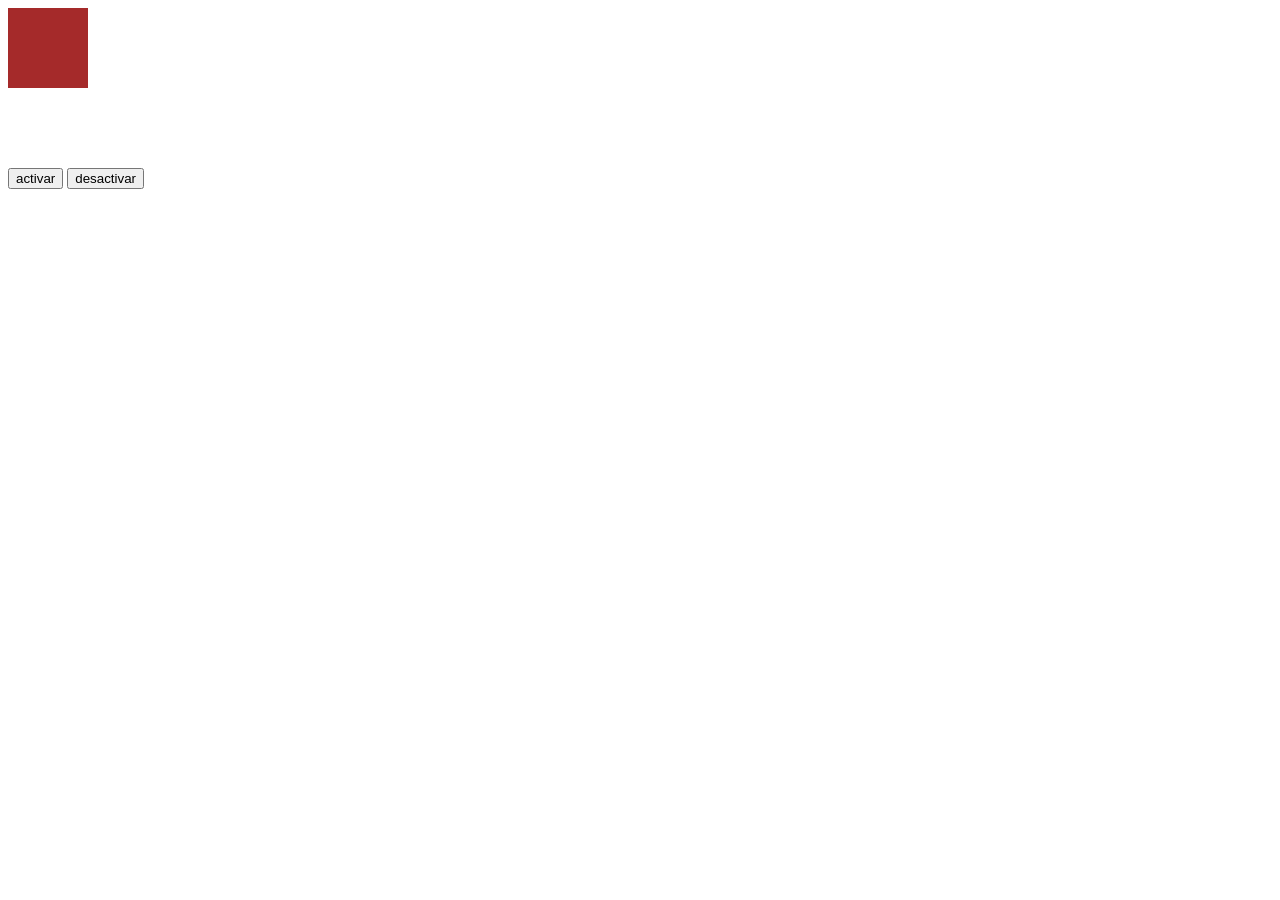
<file: 08ago/index.html>
<!DOCTYPE html>
<html lang="en">
<head>
    <meta charset="UTF-8">
    <meta http-equiv="X-UA-Compatible" content="IE=edge">
    <meta name="viewport" content="width=, initial-scale=1.0">
    <title>Document</title>
    <style>
        div {
            width: 80px;
            height: 80px;
            background-color: brown;
            margin-bottom: 80px;

        }
        .activo {
            background-color: aquamarine;

        }
        
        .inactivo {
            background-color: black;
        }

        /* #parrafo unico {
            front-size 1.5rem;

        }
        .advertencia {
            color: red;

        }
        p {
            font-family:sans-serif;

        } */

    </style>
</head>
<body>
<div id="resultado"></div>
<button onclick="activardiv()">activar</button>
<button onclick="inactivardiv()">desactivar</button>
<script src="main.js"></script>
</body>
</html>
</file>
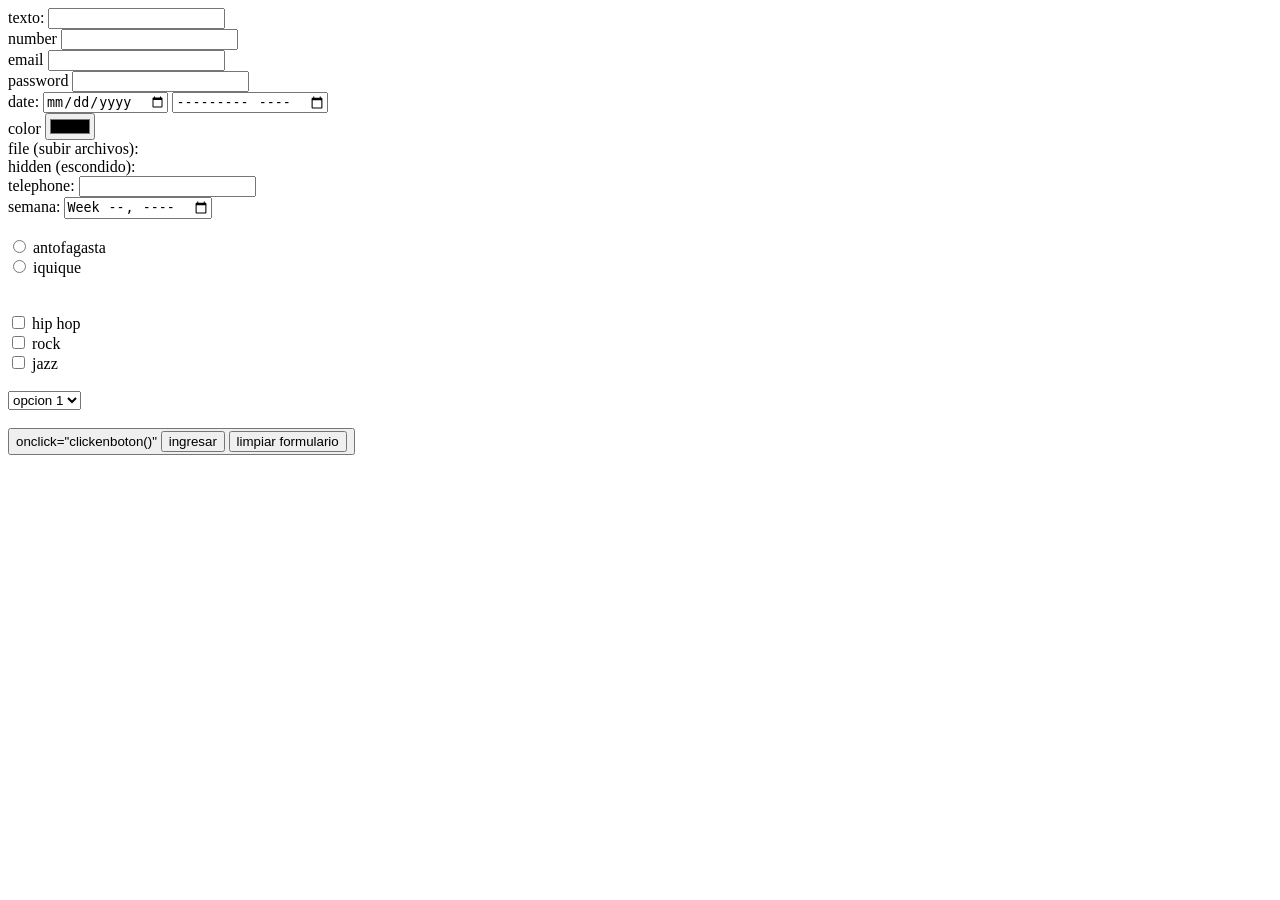
<file: 09ago/index.html>
<!DOCTYPE html>
<html lang="en">
<head>
    <meta charset="UTF-8">
    <meta http-equiv="X-UA-Compatible" content="IE=edge">
    <meta name="viewport" content="width=, initial-scale=1.0">
    <title>frutas deshidratadas</title>
</head>
<body>
    <form>
    <label>texto:</label> 
    <input type="text" > 
    <br />
    <label>number</label>
    <input type="number" >
    <br />
    <label>email</label>
    <input type="email" >
    <br />
    <laber>password</laber>
    <input type="password">
    <br />
    <laber>date:</laber>
    <input type="date">
    <input type="month">
    <br />
    <label>color</label>
    <input type="color">
    <br />
    <label>file (subir archivos):</label>
    <input type="hidden">
    <br />
    <label>hidden (escondido):</label>
    <input type="hidden">
    <br />
    <label>telephone:</label>
    <input type="tel">
    <br />
    <label>semana:</label>
    <input type="week">
    <br>
    <br>
    <input type="radio" name="ciudad">
    <label>antofagasta</label>
    <br>
    <input type="radio" name="ciudad">
    <label>iquique</label>
    <br>
    <br>
    <br>
    <input type="checkbox" name="likes">
    <label>hip hop</label>
    <br>
    <input type="checkbox" name="likes">
    <label>rock</label>
     <br>
     <input type="checkbox"name="likes">
     <label>jazz</label>
     <br>
     <br>
<select>
<option>opcion 1</option>
<option>opcion 2</option>
<option>opcion 3</option>
</select>
<br>
<br>
<button> onclick="clickenboton()"
 <input type="submit" value="ingresar">
 <input type="reset" value="limpiar formulario">
 <!--<button onclick="alert(haz hecho click)"-->
    </form>
    <script src="main.js"></script>
</body>
</html>
</file>
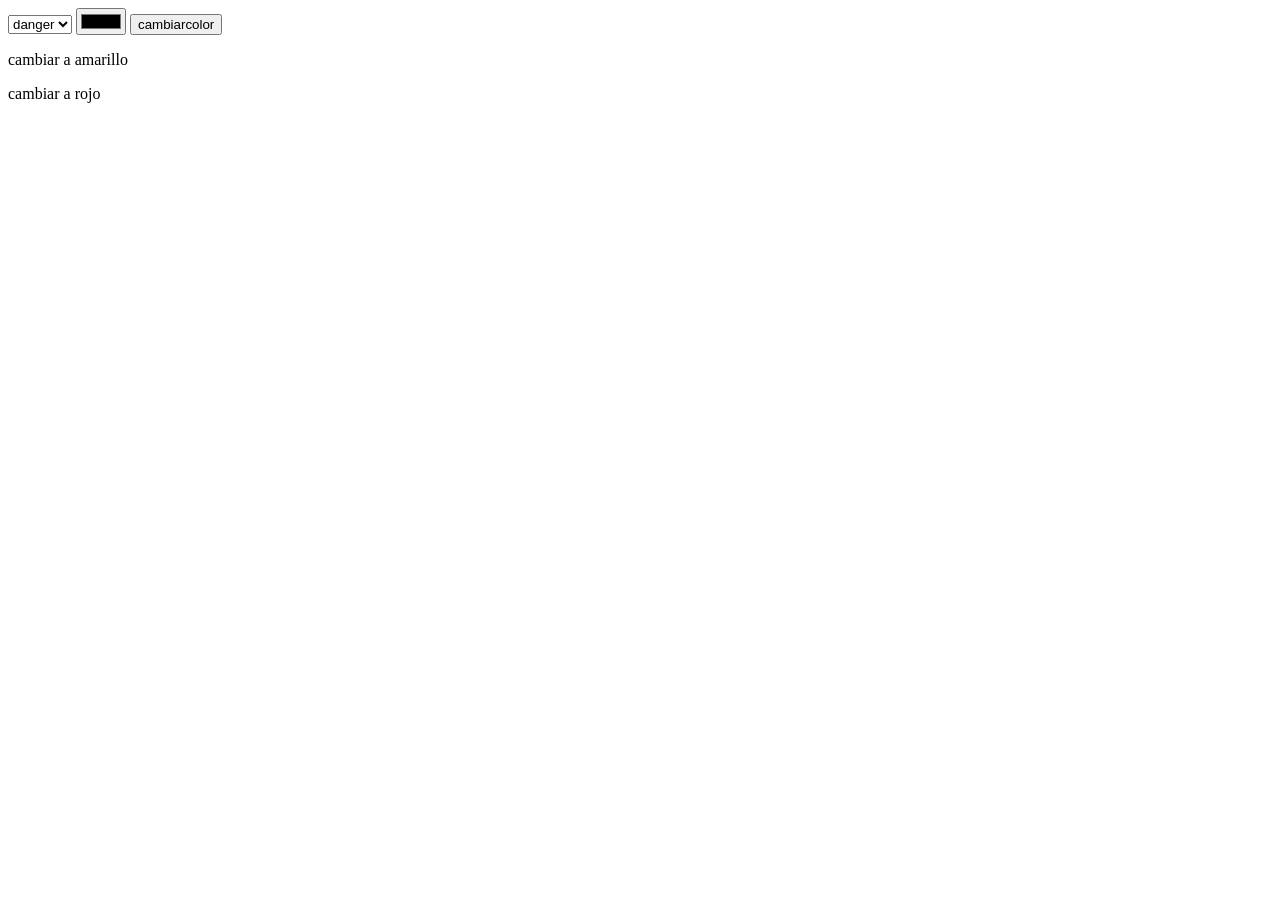
<file: 10ago/index.html>
<!DOCTYPE html>
<html lang="en">
<head>
    <meta charset="UTF-8">
    <meta http-equiv="X-UA-Compatible" content="IE=edge">
    <meta name="viewport" content="width=device-width, initial-scale=1.0">
    <title>Document</title>
</head>
<body>
    <select id="selectcolor" onchange="cambiarcolordesdeselect()">
        <option value="danger">danger</option>
        <option value="dark>">dark</option>
        <option value="pink">pink</option>
        <option value="red">red</option>
    </select>
    <input type="color"  id="bgcolor" onchange="cambiarcolor()">
    <button onclick="cambiarcolor()">cambiarcolor</button>
    <div class="cards">
        <p class="color" onmouseover="colorear('yellow')">
            cambiar a amarillo
        </p>
        <p class="color" onmouseover="colorear('red')">
            cambiar a rojo
        </p>
        </div>
        <script src="main.js"></script>
     </body>
     </html>
</file>
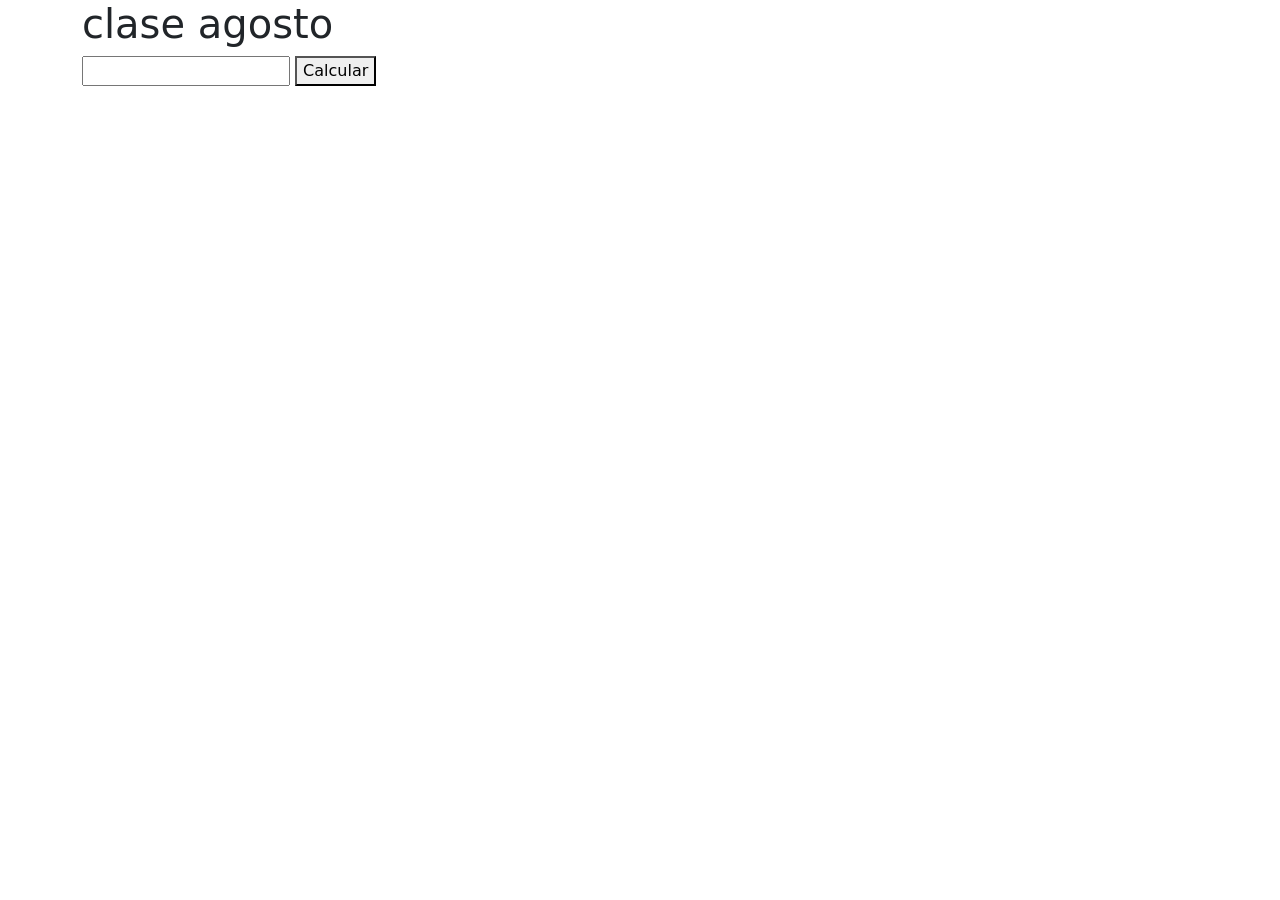
<file: 17ago/index.html>
<!DOCTYPE html>
<html lang="en">
<head>
    <meta charset="UTF-8">
    <meta http-equiv="X-UA-Compatible" content="IE=edge">
    <meta name="viewport" content="width=device-width, initial-scale=1.0">
    <title>clase 17 agosto</title>
    <link href="https://cdn.jsdelivr.net/npm/bootstrap@5.2.0/dist/css/bootstrap.min.css" rel="stylesheet" integrity="sha384-gH2yIJqKdNHPEq0n4Mqa/HGKIhSkIHeL5AyhkYV8i59U5AR6csBvApHHNl/vI1Bx" crossorigin="anonymous">


</head>
<body class="container">
    <h1>clase agosto</h1>
    <input type="text" id="formula">
    <button onclick="calcular()">Calcular</button>
    <div id="calcular"></div>

    <script src="main.js"></script>
    <script src="https://cdn.jsdelivr.net/npm/bootstrap@5.2.0/dist/js/bootstrap.bundle.min.js" integrity="sha384-A3rJD856KowSb7dwlZdYEkO39Gagi7vIsF0jrRAoQmDKKtQBHUuLZ9AsSv4jD4Xa" crossorigin="anonymous"></script>

</body>
</html>
</file>
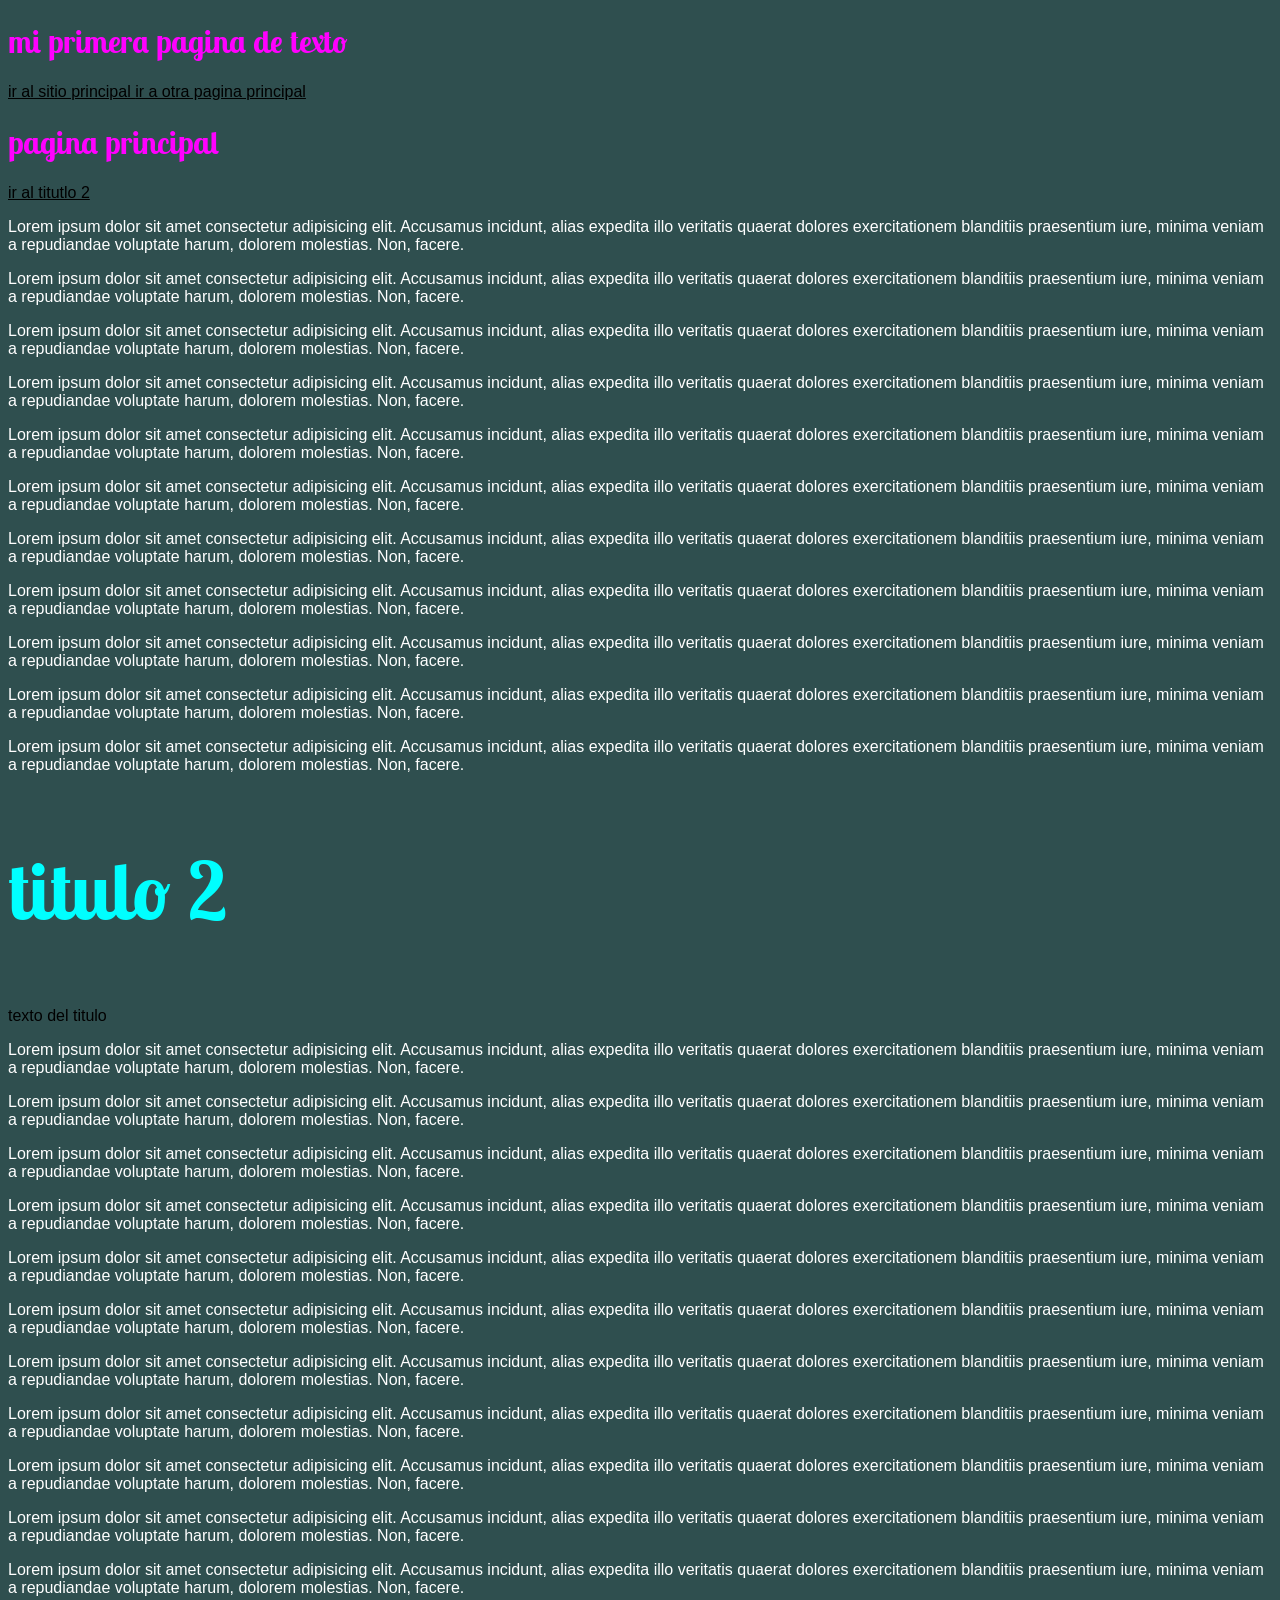
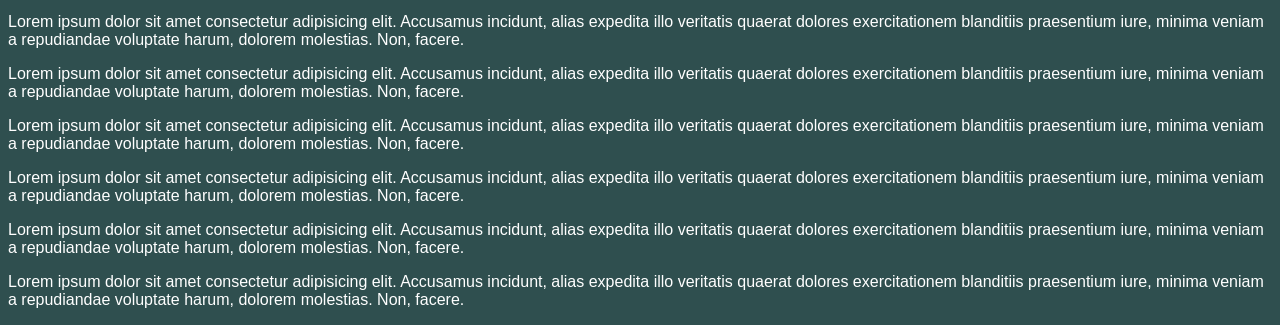
<file: 30ago/index.html>
<!DOCTYPE html>
<html lang="en">
<head>
    <meta charset="UTF-8">
    <meta http-equiv="X-UA-Compatible" content="IE=edge">
    <meta name="viewport" content="width=, initial-scale=1.0">
    <title>Document</title>
    <link rel="preconnect" href="https://fonts.googleapis.com">
    <link rel="preconnect" href="https://fonts.gstatic.com" crossorigin>
    <link href="https://fonts.googleapis.com/css2?family=Lobster+Two&display=swap" rel="stylesheet">

    <style>
        body, html{
            
            background-color: darkslategrey;
            font-family: Arial, Helvetica, sans-serif;
            font-size: 16px;
     }
     a{
        color: black;
     }

     p{
        color:white;
     }

    h1, h2, h3, h4 {
        font-family: 'Lobster Two', cursive;
        color:magenta
        
     }
     #mi-titulo-2 {
     font-size: 5rem;
     color:aqua
    
     }
     .descripcion{
        color:black

     }
    </style>
</head>
<body>
    <h1>mi primera pagina de texto</h1>
    <a href="/index.html">ir al sitio principal </a>
    <a href="/otra-pagina.html">ir a otra pagina principal </a>
        <h1>pagina principal</h1>
        <a href="#mi-titulo-2">ir al titutlo 2</a>
    <p>Lorem ipsum dolor sit amet consectetur adipisicing elit. Accusamus incidunt, alias expedita illo veritatis quaerat dolores exercitationem blanditiis praesentium iure, minima veniam a repudiandae voluptate harum, dolorem molestias. Non, facere.</p>
    <p>Lorem ipsum dolor sit amet consectetur adipisicing elit. Accusamus incidunt, alias expedita illo veritatis quaerat dolores exercitationem blanditiis praesentium iure, minima veniam a repudiandae voluptate harum, dolorem molestias. Non, facere.</p>
    <p>Lorem ipsum dolor sit amet consectetur adipisicing elit. Accusamus incidunt, alias expedita illo veritatis quaerat dolores exercitationem blanditiis praesentium iure, minima veniam a repudiandae voluptate harum, dolorem molestias. Non, facere.</p>
    <p>Lorem ipsum dolor sit amet consectetur adipisicing elit. Accusamus incidunt, alias expedita illo veritatis quaerat dolores exercitationem blanditiis praesentium iure, minima veniam a repudiandae voluptate harum, dolorem molestias. Non, facere.</p>
    <p>Lorem ipsum dolor sit amet consectetur adipisicing elit. Accusamus incidunt, alias expedita illo veritatis quaerat dolores exercitationem blanditiis praesentium iure, minima veniam a repudiandae voluptate harum, dolorem molestias. Non, facere.</p>
    <p>Lorem ipsum dolor sit amet consectetur adipisicing elit. Accusamus incidunt, alias expedita illo veritatis quaerat dolores exercitationem blanditiis praesentium iure, minima veniam a repudiandae voluptate harum, dolorem molestias. Non, facere.</p>
    <p>Lorem ipsum dolor sit amet consectetur adipisicing elit. Accusamus incidunt, alias expedita illo veritatis quaerat dolores exercitationem blanditiis praesentium iure, minima veniam a repudiandae voluptate harum, dolorem molestias. Non, facere.</p>
    <p>Lorem ipsum dolor sit amet consectetur adipisicing elit. Accusamus incidunt, alias expedita illo veritatis quaerat dolores exercitationem blanditiis praesentium iure, minima veniam a repudiandae voluptate harum, dolorem molestias. Non, facere.</p>
    <p>Lorem ipsum dolor sit amet consectetur adipisicing elit. Accusamus incidunt, alias expedita illo veritatis quaerat dolores exercitationem blanditiis praesentium iure, minima veniam a repudiandae voluptate harum, dolorem molestias. Non, facere.</p>
    <p>Lorem ipsum dolor sit amet consectetur adipisicing elit. Accusamus incidunt, alias expedita illo veritatis quaerat dolores exercitationem blanditiis praesentium iure, minima veniam a repudiandae voluptate harum, dolorem molestias. Non, facere.</p>
    <p>Lorem ipsum dolor sit amet consectetur adipisicing elit. Accusamus incidunt, alias expedita illo veritatis quaerat dolores exercitationem blanditiis praesentium iure, minima veniam a repudiandae voluptate harum, dolorem molestias. Non, facere.</p>
    <h2 id="mi-titulo-2">titulo 2</h2>
      texto del titulo
    <p>Lorem ipsum dolor sit amet consectetur adipisicing elit. Accusamus incidunt, alias expedita illo veritatis quaerat dolores exercitationem blanditiis praesentium iure, minima veniam a repudiandae voluptate harum, dolorem molestias. Non, facere.</p>
    <p>Lorem ipsum dolor sit amet consectetur adipisicing elit. Accusamus incidunt, alias expedita illo veritatis quaerat dolores exercitationem blanditiis praesentium iure, minima veniam a repudiandae voluptate harum, dolorem molestias. Non, facere.</p>
    <p>Lorem ipsum dolor sit amet consectetur adipisicing elit. Accusamus incidunt, alias expedita illo veritatis quaerat dolores exercitationem blanditiis praesentium iure, minima veniam a repudiandae voluptate harum, dolorem molestias. Non, facere.</p>
    <p>Lorem ipsum dolor sit amet consectetur adipisicing elit. Accusamus incidunt, alias expedita illo veritatis quaerat dolores exercitationem blanditiis praesentium iure, minima veniam a repudiandae voluptate harum, dolorem molestias. Non, facere.</p>
    <p>Lorem ipsum dolor sit amet consectetur adipisicing elit. Accusamus incidunt, alias expedita illo veritatis quaerat dolores exercitationem blanditiis praesentium iure, minima veniam a repudiandae voluptate harum, dolorem molestias. Non, facere.</p>
    <p>Lorem ipsum dolor sit amet consectetur adipisicing elit. Accusamus incidunt, alias expedita illo veritatis quaerat dolores exercitationem blanditiis praesentium iure, minima veniam a repudiandae voluptate harum, dolorem molestias. Non, facere.</p>
    <p>Lorem ipsum dolor sit amet consectetur adipisicing elit. Accusamus incidunt, alias expedita illo veritatis quaerat dolores exercitationem blanditiis praesentium iure, minima veniam a repudiandae voluptate harum, dolorem molestias. Non, facere.</p>
    <p>Lorem ipsum dolor sit amet consectetur adipisicing elit. Accusamus incidunt, alias expedita illo veritatis quaerat dolores exercitationem blanditiis praesentium iure, minima veniam a repudiandae voluptate harum, dolorem molestias. Non, facere.</p>
    <p>Lorem ipsum dolor sit amet consectetur adipisicing elit. Accusamus incidunt, alias expedita illo veritatis quaerat dolores exercitationem blanditiis praesentium iure, minima veniam a repudiandae voluptate harum, dolorem molestias. Non, facere.</p>
    <p>Lorem ipsum dolor sit amet consectetur adipisicing elit. Accusamus incidunt, alias expedita illo veritatis quaerat dolores exercitationem blanditiis praesentium iure, minima veniam a repudiandae voluptate harum, dolorem molestias. Non, facere.</p>
    <p>Lorem ipsum dolor sit amet consectetur adipisicing elit. Accusamus incidunt, alias expedita illo veritatis quaerat dolores exercitationem blanditiis praesentium iure, minima veniam a repudiandae voluptate harum, dolorem molestias. Non, facere.</p>
    <p>Lorem ipsum dolor sit amet consectetur adipisicing elit. Accusamus incidunt, alias expedita illo veritatis quaerat dolores exercitationem blanditiis praesentium iure, minima veniam a repudiandae voluptate harum, dolorem molestias. Non, facere.</p>
    <p>Lorem ipsum dolor sit amet consectetur adipisicing elit. Accusamus incidunt, alias expedita illo veritatis quaerat dolores exercitationem blanditiis praesentium iure, minima veniam a repudiandae voluptate harum, dolorem molestias. Non, facere.</p>
    <p>Lorem ipsum dolor sit amet consectetur adipisicing elit. Accusamus incidunt, alias expedita illo veritatis quaerat dolores exercitationem blanditiis praesentium iure, minima veniam a repudiandae voluptate harum, dolorem molestias. Non, facere.</p>
    <p>Lorem ipsum dolor sit amet consectetur adipisicing elit. Accusamus incidunt, alias expedita illo veritatis quaerat dolores exercitationem blanditiis praesentium iure, minima veniam a repudiandae voluptate harum, dolorem molestias. Non, facere.</p>
    <p>Lorem ipsum dolor sit amet consectetur adipisicing elit. Accusamus incidunt, alias expedita illo veritatis quaerat dolores exercitationem blanditiis praesentium iure, minima veniam a repudiandae voluptate harum, dolorem molestias. Non, facere.</p>
    <p>Lorem ipsum dolor sit amet consectetur adipisicing elit. Accusamus incidunt, alias expedita illo veritatis quaerat dolores exercitationem blanditiis praesentium iure, minima veniam a repudiandae voluptate harum, dolorem molestias. Non, facere.</p>

</body>
</html>
</file>
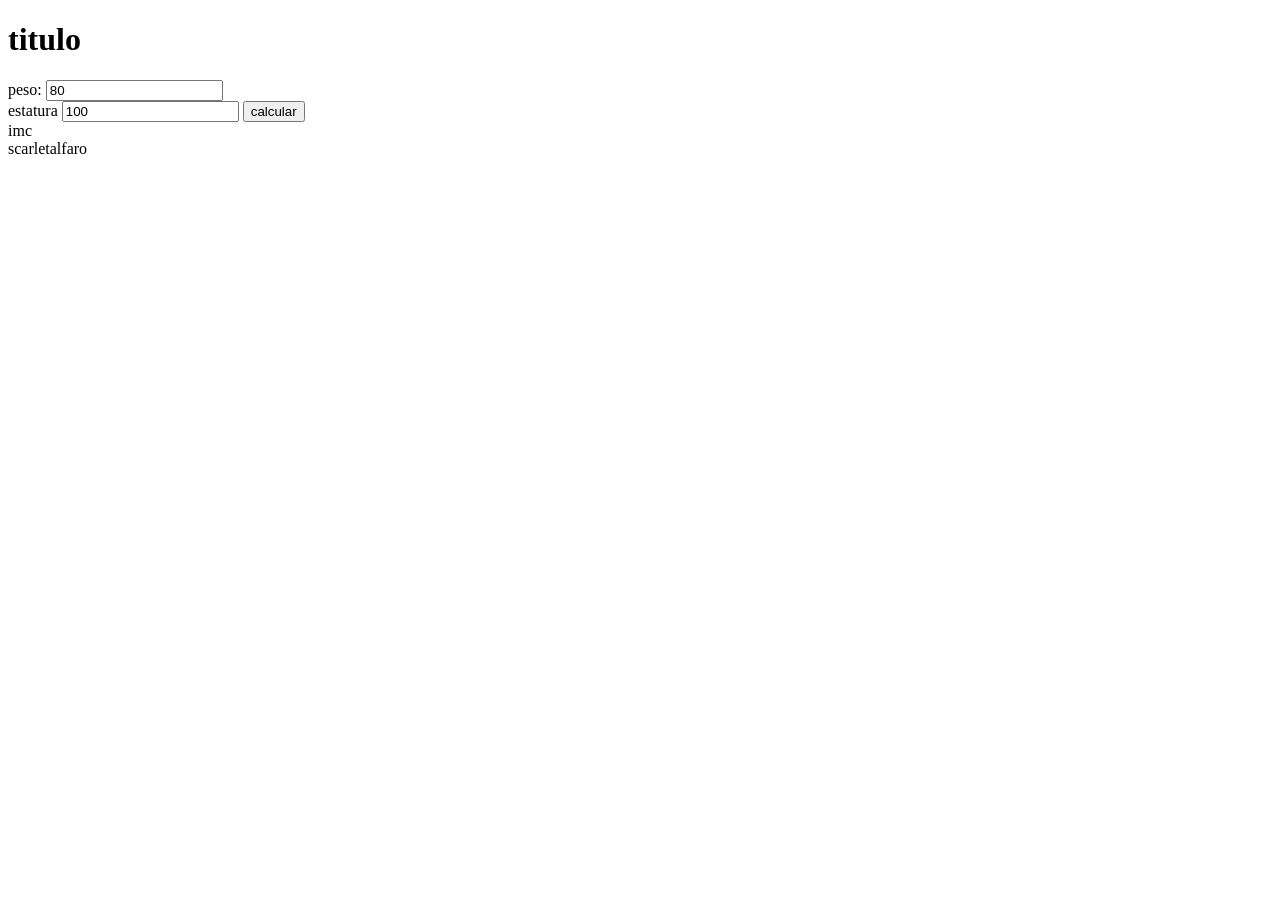
<file: clase miercoles/index.html>
<!DOCTYPE html>
<!DOCTYPE html>
<html lang="en">

<head>
    <meta charset="UTF-8">
    <meta http-equiv="X-UA-Compatible" content="IE=edge">
    <meta name="viewport" content="width=device-width, initial-scale=1.0">
    <title>Document</title>
</head>

<body>
    <h1>titulo</h1>
    <div>
        <label>peso: </label>
        <input type="text" id="peso" value="80">
        <br />

        <label>estatura</label>
        <input type="text" id="estatura" value="100">
        <button onclick="calcularimc()">
            calcular
        </button>
</div>

        <div id="identificador">

        </div>

    <script src="main.js"></script>
</body>

</html>
</file>
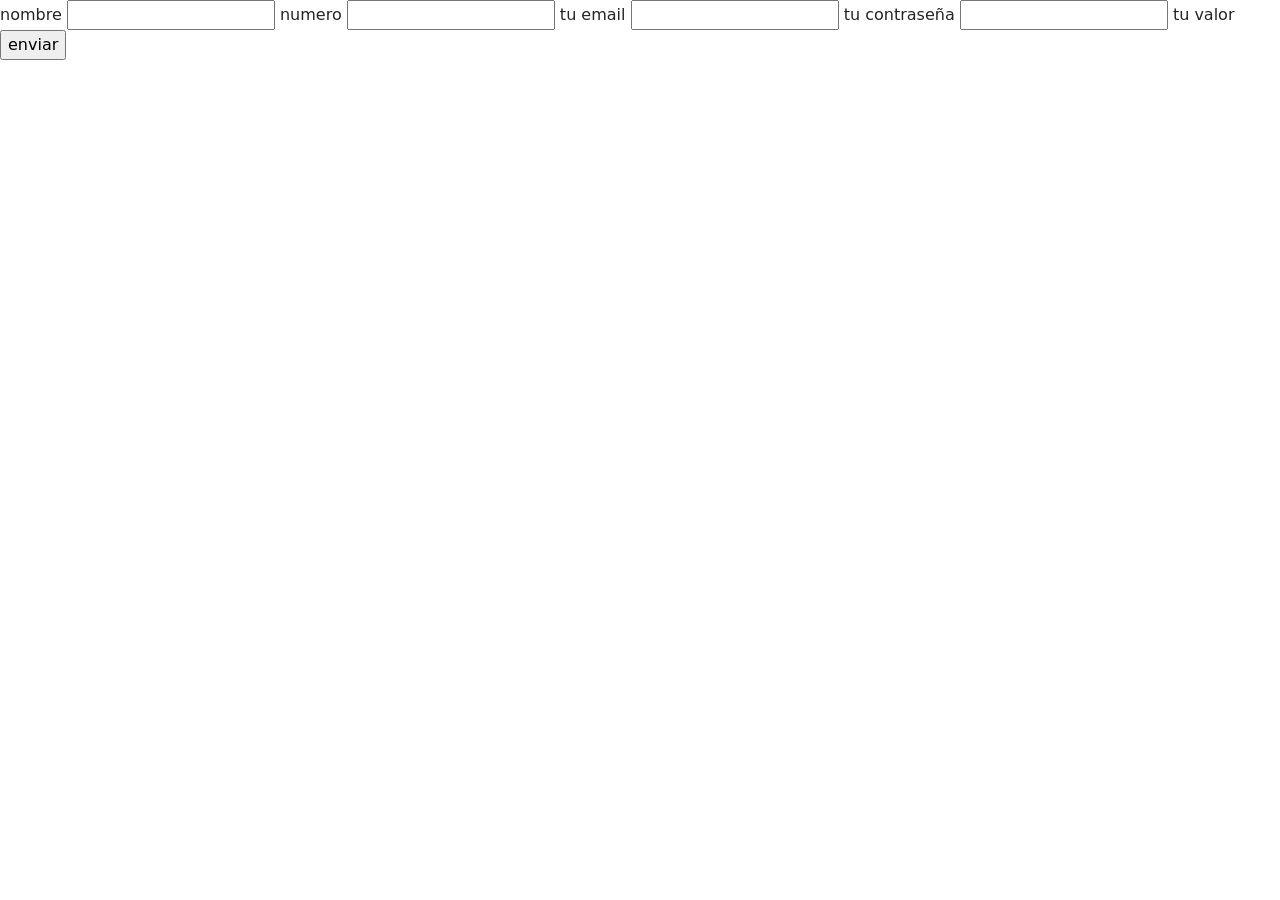
<file: prueba_de_programacion/index.html>
<!DOCTYPE html>
<html lang="en">
<head>
    <meta charset="UTF-8">
    <meta http-equiv="X-UA-Compatible" content="IE=edge">
    <meta name="viewport" content="width=device-width, initial-scale=1.0">
    <title>prueba numero 07sep</title>
    <link href="https://cdn.jsdelivr.net/npm/bootstrap@5.2.0/dist/css/bootstrap.min.css" rel="stylesheet" integrity="sha384-gH2yIJqKdNHPEq0n4Mqa/HGKIhSkIHeL5AyhkYV8i59U5AR6csBvApHHNl/vI1Bx" crossorigin="anonymous">
    




   </head>
   <body>

    <form method="post">

        <label>nombre</label>
        <input type="text" name="nombre">

        <label>numero</label>
        <input type="number" name="numero">

        <label>tu email</label>
        <input type="email" name="email">

        <label>tu contraseña</label>
        <input type="password" name="contraseña">

        <label>tu valor</label>
        <input type="submit" value="enviar">

    </form>

    



   <script src="https://cdn.jsdelivr.net/npm/bootstrap@5.2.0/dist/js/bootstrap.bundle.min.js" integrity="sha384-A3rJD856KowSb7dwlZdYEkO39Gagi7vIsF0jrRAoQmDKKtQBHUuLZ9AsSv4jD4Xa" crossorigin="anonymous"></script>

</body>
</html>
</file>
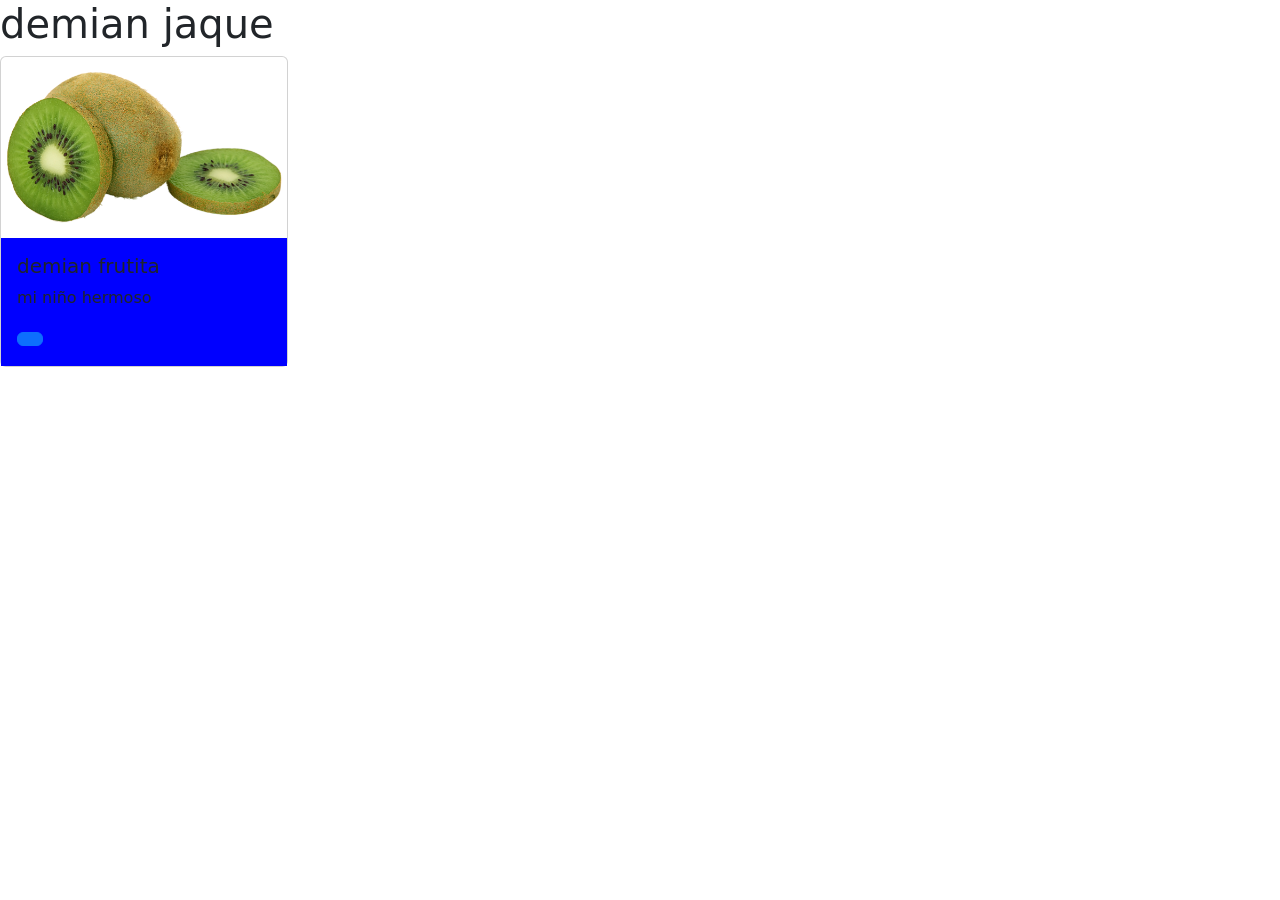
<file: clase miercoles/ensayo/index.html>
<!DOCTYPE html>
<html lang="en">
<head>
    <meta charset="UTF-8">
    <meta http-equiv="X-UA-Compatible" content="IE=edge">
    <meta name="viewport" content="width=device-width, initial-scale=1.0">
    <title>ensayo en casa</title>
    <link href="https://cdn.jsdelivr.net/npm/bootstrap@5.2.0/dist/css/bootstrap.min.css" rel="stylesheet" integrity="sha384-gH2yIJqKdNHPEq0n4Mqa/HGKIhSkIHeL5AyhkYV8i59U5AR6csBvApHHNl/vI1Bx" crossorigin="anonymous">
    <style>
        .card-bg-color {
            background-color:blue
        }
    </style>
</head>
<body>
    <h1>demian jaque</h1>
    
    <div class="card" style="width: 18rem;">
        <img src="../fruits-and-vegetables-1274079__340.png" class="card-img-top" alt="...">
        <div class="card-body card-bg-color">
            <h5 class="card-title">demian frutita</h5>
            <p class="card-text">mi niño hermoso</p>
            <a href="#" class="btn btn-primary"><trello class="cl"></trello></a>
        </div>
    </div>
    
    <script src="https://cdn.jsdelivr.net/npm/bootstrap@5.2.0/dist/js/bootstrap.bundle.min.js" integrity="sha384-A3rJD856KowSb7dwlZdYEkO39Gagi7vIsF0jrRAoQmDKKtQBHUuLZ9AsSv4jD4Xa" crossorigin="anonymous"></script>
</body>
</html>
</file>
